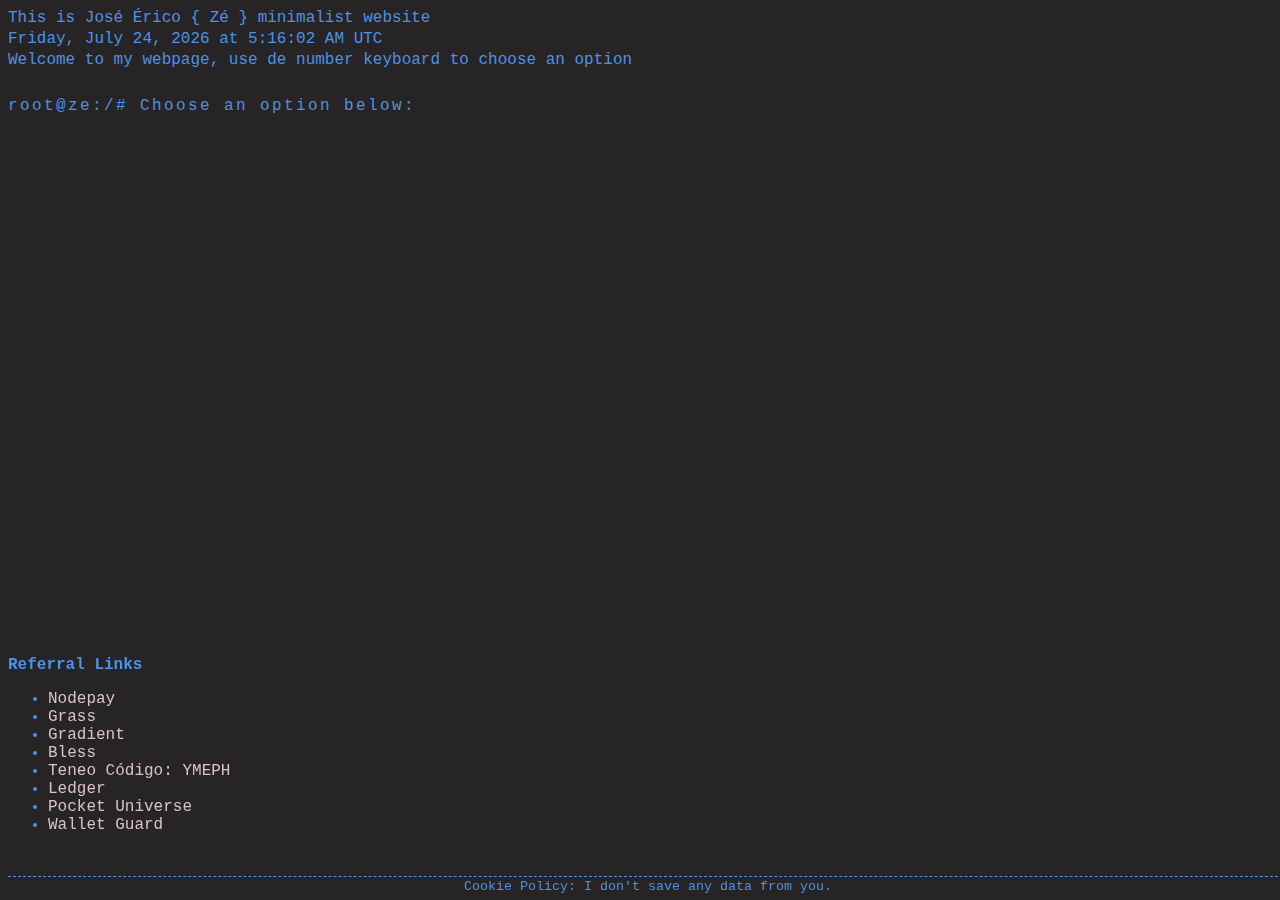
<file: index.html>
<!DOCTYPE html>
<html lang="en">

<head>
    <!-- Meta -->
    <meta charset="UTF-8">
    <meta name="viewport" content="width=device-width, initial-scale=1.0">
    <title>José Érico { Zé }</title>

    <!-- CSS -->
    <link rel="stylesheet" href="css/index.css">

    <!-- JS -->
    <script type="text/javascript" src="js/index.js" defer></script>
</head>

<body>
    <div id="content">
        <div id="welcome">
            <p>This is José Érico { Zé } minimalist website</p>
            <p id="date-time"></p>
            <p>Welcome to my webpage, use de number keyboard to choose an option</p>
        </div>
        <br>

        <p id="menu-message" class="typewriter">root@ze:/# Choose an option below: </p>
        <input type="text" id="menu-choice">

        <div id="menu">
            <p>[1] Resume</p>
            <p>[2] About Me</p>
            <p>[3] Contact</p>
        </div>

        <div id="referral">
            <p><b>Referral Links</b></p>
            <ul>
                <li>
                    <a href="https://app.nodepay.ai/register?ref=k2yRwXM6fKE6Yc4" target="_blank">Nodepay</a>
                </li>
                <li>
                    <a href="https://app.getgrass.io/register/?referralCode=EWByIV6XsHidr1X" target="_blank">Grass</a>
                </li>
                <li>
                    <a href="https://app.gradient.network/signup?code=OMUCQC" target="_blank">Gradient</a>
                </li>
                <li>
                    <a href="https://bless.network/dashboard?ref=I7DR69" target="_blank">Bless</a>
                </li>
                <li>
                    <a href="https://teneo.pro" target="_blank">Teneo Código: YMEPH</a>
                </li>
                <li>
                    <a href="https://shop.ledger.com/pt-BR/pages/referral-program?referral_code=CD6DBVTD4M146" target="_blank">Ledger</a>
                </li>
                <li>
                    <a href="https://join.pocketuniverse.app/ref/HKLY" target="_blank">Pocket Universe</a>
                </li>
                <li>
                    <a href="https://dashboard.walletguard.app?referrer_id=LKBCgXfDteatZNfo&slug=STKWZ4CYkC&utm_source=chainvine&utm_medium=chainvine&utm_campaign=chinvine" target="_blank">Wallet Guard</a>
                </li>
            </ul>
        </div>

        <div id="cookie-policy">
            <small>Cookie Policy: I don't save any data from you.</small>
        </div>
    </div>

    <embed id='resume' src="resume.html"></embed>
    <embed id='aboutme' src="aboutme.html"></embed>
    <embed id='contact' src="contact.html"></embed>
</body>

</html>
</file>
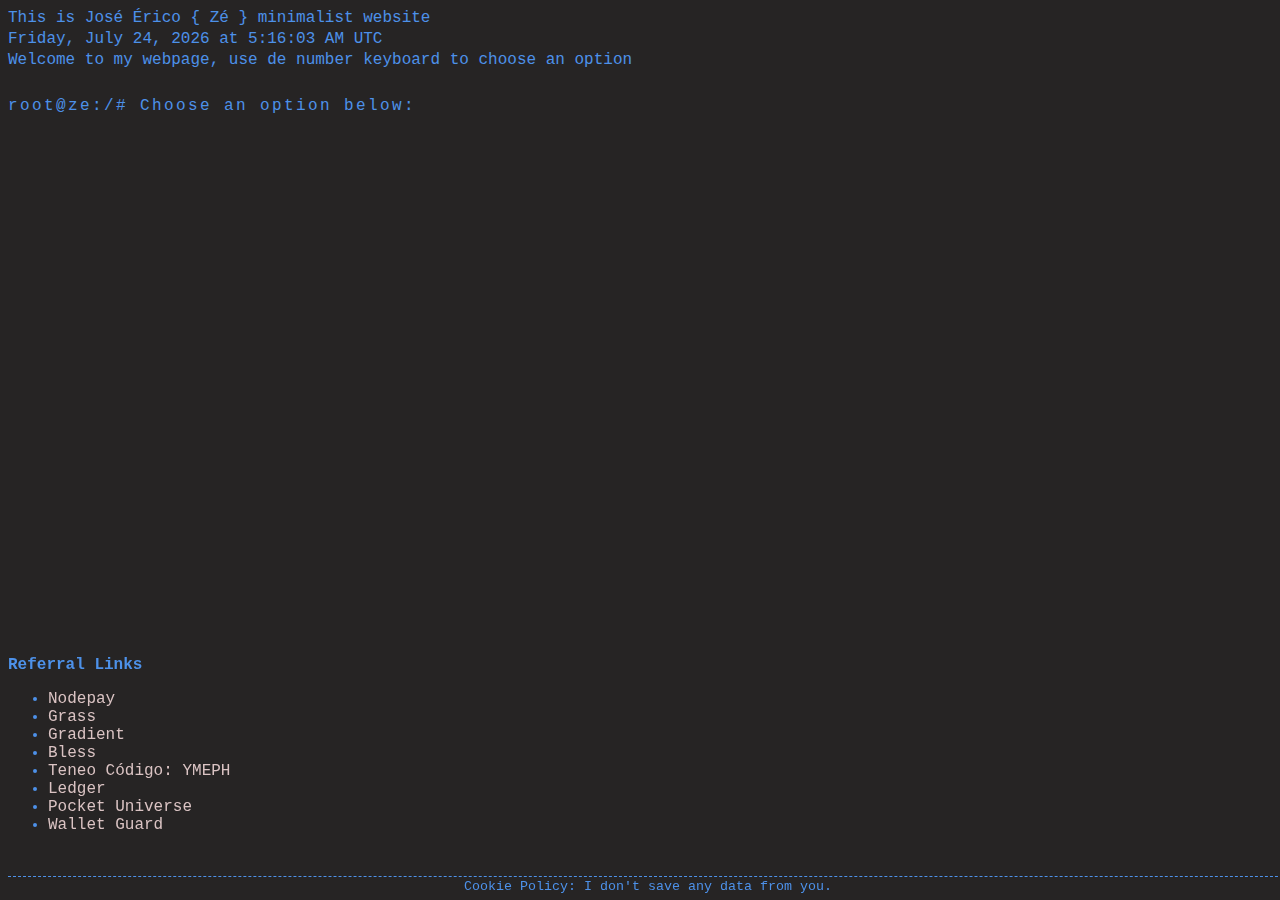
<file: aboutme.html>
<!DOCTYPE html>
<html lang="en">

<head>
    <!-- Meta -->
    <meta charset="UTF-8">
    <meta name="viewport" content="width=device-width, initial-scale=1.0">
    <title>José Érico { Zé }</title>

    <!-- CSS -->
    <link rel="stylesheet" href="css/aboutme.css">

    <!-- JS -->
    <script type="text/javascript" src="js/aboutme.js" defer></script>
</head>

<body>
    <div id="top">
        <p>José Érico { Zé }</p>
        <p>Press Q to Quit/Back</p>
        <p>ABOUT ME</p>
    </div>
    <div id="middle">

        <pre id="penguin">
     .--.
    |o_o |
    |:_/ |
   //   \ \
  (|     | )
 /'\_   _/`\
 \___)=(___/
        </pre>

        <div id="middle-top">
            <p>###################################################################################</p>
            <p>## Hey! Thank you for wanting to know more about me!! </p>
            <p>## My name's José Érico... </p>
            <p>## I'm from Brazil... </p>
            <p>###################################################################################</p>
        </div>
    </div>

    <div id="bottom">
        <p>[YEAR]&nbsp;&nbsp;&nbsp;&nbsp;&nbsp;&nbsp;&nbsp;&nbsp;&nbsp;&nbsp;&nbsp;&nbsp;[DESCRIPTION]</p>
        <p>[1992]------------I was born :D</p>
        <p>[2010]------------Beginning in the technology world</p>
        <p>[2011]------------Founded my first technology company</p>
        <p>[2012]------------Started my graduation in Technology in Internet Systems</p>
        <p>&nbsp;&nbsp;&nbsp;&nbsp;&nbsp;&nbsp;------------Founded my second technology company</p>
        <p>[2014]------------Founded my third technology company</p>
        <p>[2015]------------Finished my graduation</p>
        <p>[2016]------------Started my post-graduation in Information Security and Risk Management</p>
        <p>[2018]------------Finished my post-graduation</p>
        <p>[2020]------------Started a English Course</p>
        <p>[2022]------------Joined as a partner at a Game Development Studio</p>
        <p>[2024]------------Finished English Course</p>
        <p>      ------------Started studying DeFi</p>
        <p>[2025]------------Loading...</p>
        <p>Finally, a brief description: <br>
            I consider myself a friendly and responsible person; <br>
            I always fulfill my promises and deliver my work;<br>
            I strive to maintain the best possible balance in my life, 
            taking into consideration both personal and professional aspects. <br>
            In my free time, I enjoy working out, playing soccer and volleyball, as well as playing computer games. <br> 
            I seek constant improvement and aim to help others grow, because of this, 
            I have made many friends who consider me a positive influence.
        </p>
    </div>
</body>

</html>
</file>
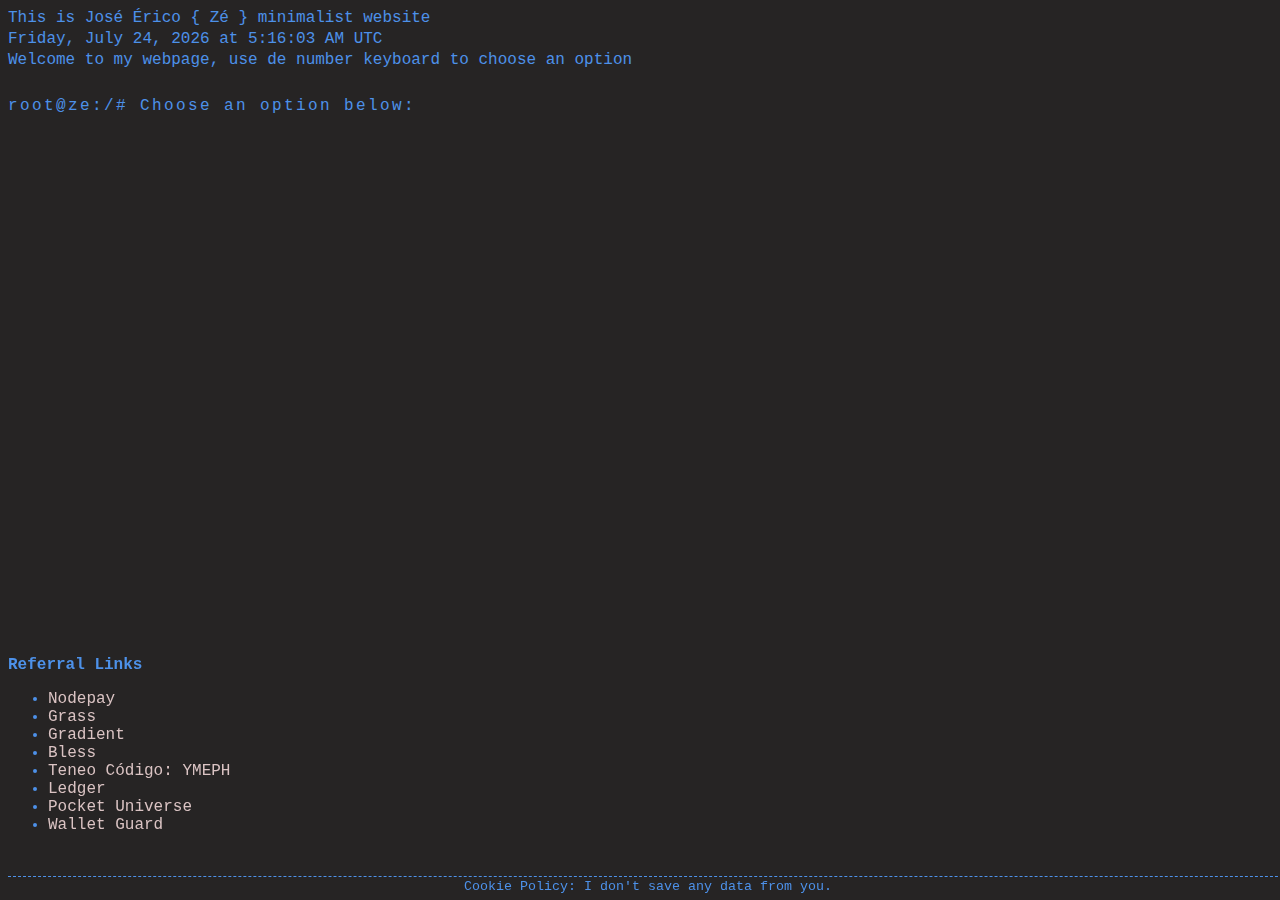
<file: contact.html>
<!DOCTYPE html>
<html lang="en">

<head>
    <!-- Meta -->
    <meta charset="UTF-8">
    <meta name="viewport" content="width=device-width, initial-scale=1.0">
    <title>José Érico { Zé }</title>

    <!-- CSS -->
    <link rel="stylesheet" href="css/contact.css">

    <!-- JS -->
    <script type="text/javascript" src="js/contact.js" defer></script>
</head>

<body>
    <div id="top">
        <p>José Érico { Zé }</p>
        <p>Press Q to Quit/Back</p>
        <p>CONTACT</p>
    </div>

    <div id="middle">
        <div id="middle-top">
            <p>[1] Go to Discord</p>
            <p>[2] Go to Twitter</p>
            <p>[3] Get Email</p>
            <p>[4] Go to Github</p>
        </div>

        <div id="middle-middle">
            <p>
                ##################
                ##&nbsp;&nbsp;&nbsp;&nbsp;DISCORD&nbsp;&nbsp;&nbsp;##
                ##################
            </p>
            <p>
                ##################
                ##&nbsp;&nbsp;&nbsp;&nbsp;TWITTER&nbsp;&nbsp;&nbsp;##
                ##################
            </p>
            <p>
                ###################
                ##&nbsp;&nbsp;&nbsp;&nbsp;&nbsp;Email&nbsp;&nbsp;&nbsp;&nbsp;&nbsp;##
                ###################
            </p>
            <p>
                ###################
                ##&nbsp;&nbsp;&nbsp;&nbsp;GITHUB&nbsp;&nbsp;&nbsp;&nbsp;&nbsp;##
                ###################
            </p>
        </div>

        <p id="menu-message" class="typewriter">root@ze:/# Your choice: </p>
        <input type="text" id="menu-choice">
        <p id="loading"></p>
        
    </div>

</body>

</html>
</file>
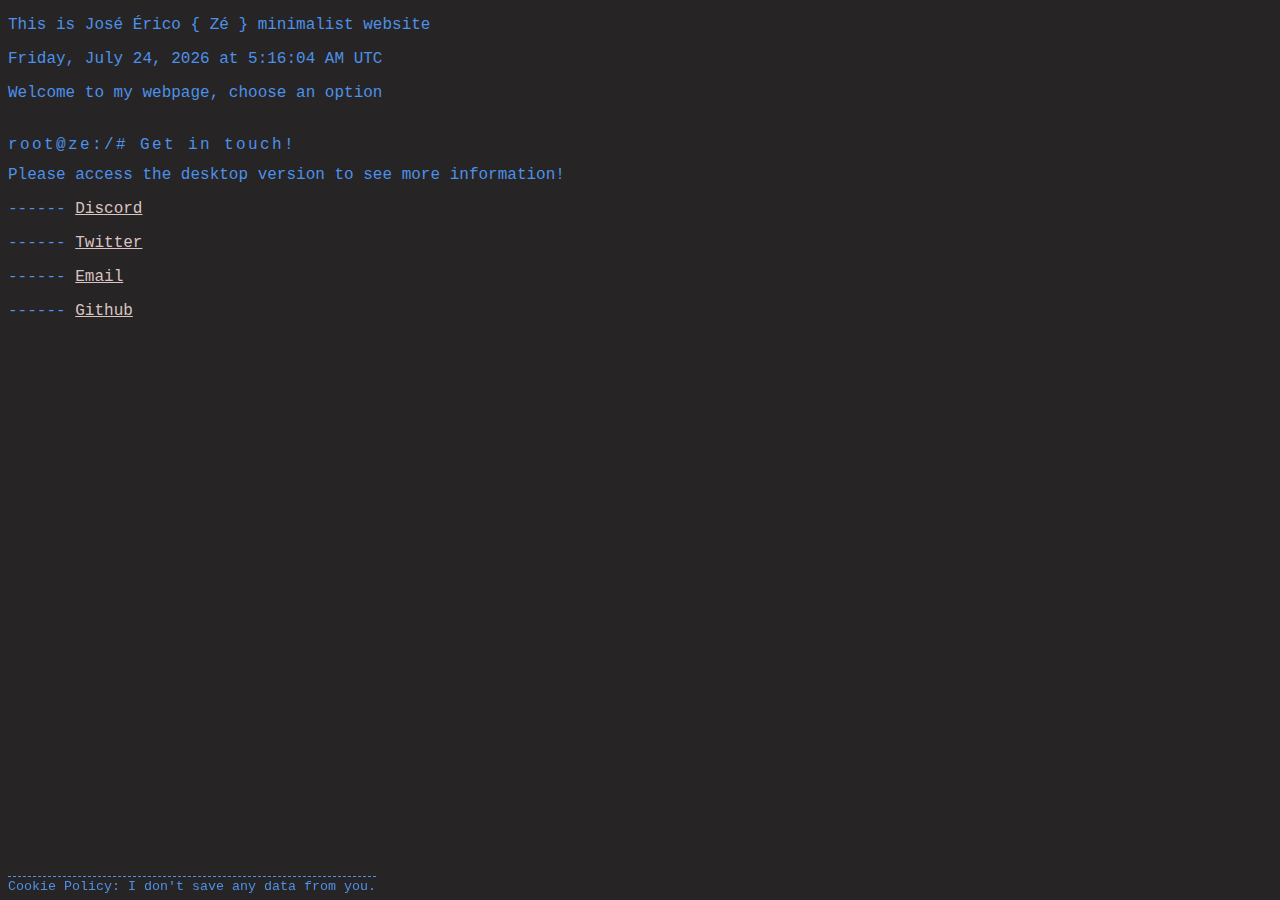
<file: mobile.html>
<!DOCTYPE html>
<html lang="en">

<head>
    <!-- Meta -->
    <meta charset="UTF-8">
    <meta name="viewport" content="width=device-width, initial-scale=1.0">
    <title>José Érico { Zé }</title>

    <!-- CSS -->
    <link rel="stylesheet" href="css/mobile.css">

    <!-- JS -->
    <script type="text/javascript" src="js/mobile.js" defer></script>
</head>

<body>
    <div id="content">
        <div id="welcome">
            <p>This is José Érico { Zé } minimalist website</p>
            <p id="date-time"></p>
            <p>Welcome to my webpage, choose an option</p>
        </div>
        <br>

        <p id="message" class="typewriter">root@ze:/# Get in touch! </p>

        <div id="contacts">
            <p>
                Please access the desktop version to see more information!
            </p>
            <p>
                ------ 
                <a href="https://discord.com/users/jose_erico" target="_blank">Discord</a>
            </p>
            <p>
                ------ 
                <a href="https://twitter.com/joseErico_" target="_blank">Twitter</a>
            </p>
            <p>
                ------ 
                <a href="mailto:work@joseerico.com" target="_blank">Email</a>
            </p>
            <p>
                ------ 
                <a href="https://github.com/joseErico" target="_blank">Github</a>
            </p>
        </div>

        <div id="cookie-policy">
            <small>Cookie Policy: I don't save any data from you.</small>
        </div>
    </div>

</body>

</html>
</file>
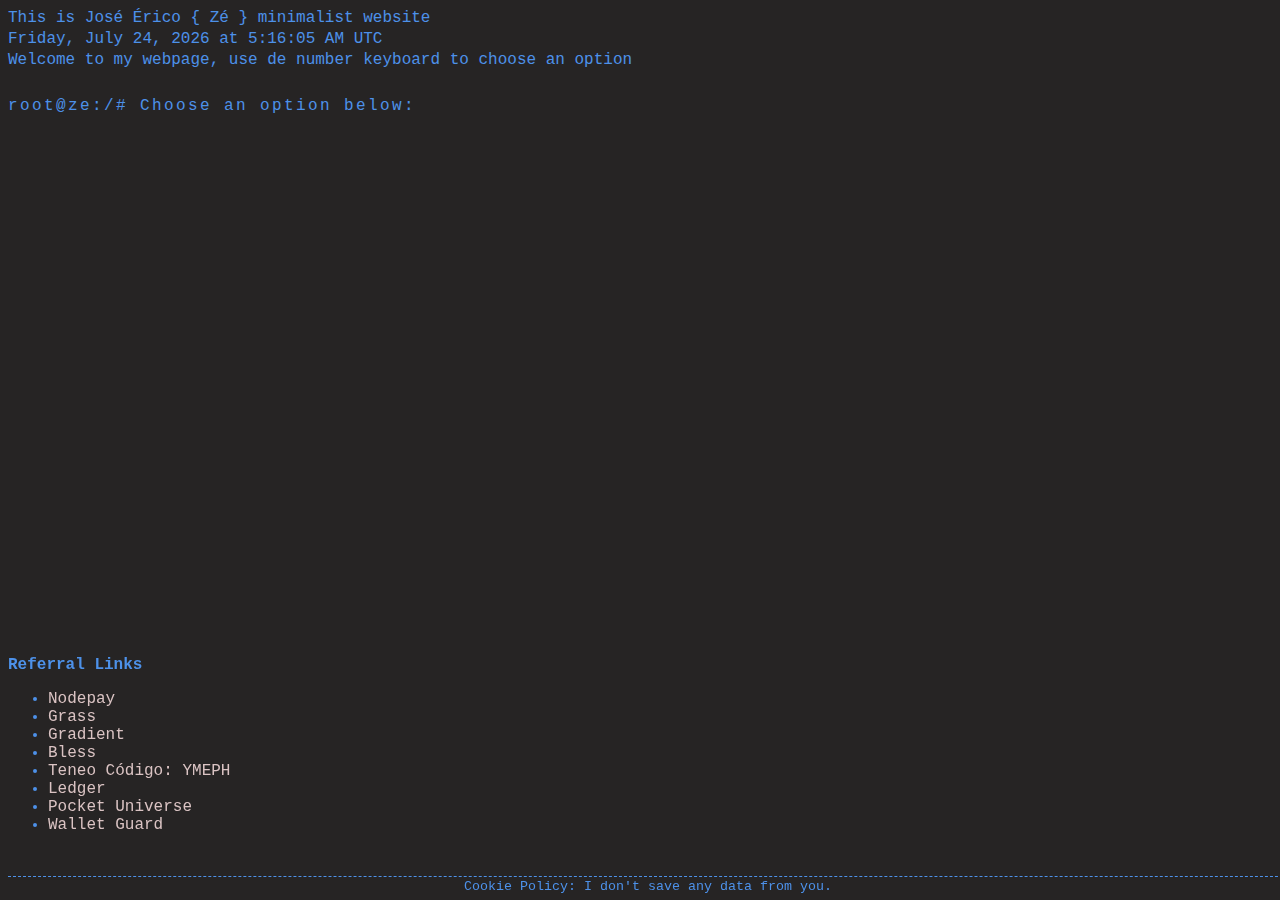
<file: nft.html>
<!DOCTYPE html>
<html lang="en">

<head>
    <!-- Meta -->
    <meta charset="UTF-8">
    <meta name="viewport" content="width=device-width, initial-scale=1.0">
    <title>José Érico { Zé }</title>

    <!-- CSS -->
    <link rel="stylesheet" href="css/nft.css">

    <!-- JS -->
    <script type="text/javascript" src="js/nft.js" defer></script>
</head>

<body>
    <div id="top">
        <p>José Érico { Zé }</p>
        <p>Press Q to Quit/Back</p>
        <p>CRYPTO WORLD</p>
    </div>

    <div id="middle">
<pre id="nft">
#### --------------- ####
#### NFT COLLECTIONS ####
#### --------------- #### 
</pre>
        <p>
            ####--CyberCity Collection--####
        </p>

        <div class="gallery">
            <div class="gallery-space">
                <a href="https://opensea.io/assets/matic/0x057c0b53b61509e0371245934f112a0c7ad5959e/1/" target="_blank">
                    <div class="flip-card">
                        <div class="flip-card-inner">
                            <div class="flip-card-front">
                                <img src="images/figure-1.jpg" class="avatar">
                            </div>
                            <div class="flip-card-back">
                                <h1>Aiden Striker</h1>
                                <p>Race: Pure Human</p>
                                <p>Planet: Earth</p>
                                <p>Description: Resistance Soldier of CyberCity</p>
                            </div>
                        </div>
                    </div>
                </a>
            </div>
            <div class="gallery-space">
                <a href="https://opensea.io/assets/matic/0x057c0b53b61509e0371245934f112a0c7ad5959e/2/" target="_blank">
                    <div class="flip-card">
                        <div class="flip-card-inner">
                            <div class="flip-card-front">
                                <img src="images/figure-2.jpg" class="avatar">
                            </div>
                            <div class="flip-card-back">
                                <h1>Lyra Steele</h1>
                                <p>Race: Pure Human</p>
                                <p>Planet: Earth</p>
                                <p>Description: Resistance Soldier of CyberCity</p>
                            </div>
                        </div>
                    </div>
                </a>
            </div>
            <div class="gallery-space">
                <a href="https://opensea.io/assets/matic/0x057c0b53b61509e0371245934f112a0c7ad5959e/3/" target="_blank">
                    <div class="flip-card">
                        <div class="flip-card-inner">
                            <div class="flip-card-front">
                                <img src="images/figure-3.jpg" class="avatar">
                            </div>
                            <div class="flip-card-back">
                                <h1>Zara Spark</h1>
                                <p>Race: Pure Human</p>
                                <p>Planet: Earth</p>
                                <p>Description: Resistance Soldier of CyberCity</p>
                            </div>
                        </div>
                    </div>
                </a>
            </div>
            <div class="gallery-space">
                <a href="https://opensea.io/assets/matic/0x057c0b53b61509e0371245934f112a0c7ad5959e/4/" target="_blank">
                    <div class="flip-card">
                        <div class="flip-card-inner">
                            <div class="flip-card-front">
                                <img src="images/figure-4.jpg" class="avatar">
                            </div>
                            <div class="flip-card-back">
                                <h1>Axel Raptor</h1>
                                <p>Race: Pure Human</p>
                                <p>Planet: Earth</p>
                                <p>Description: Resistance Soldier of CyberCity</p>
                            </div>
                        </div>
                    </div>
                </a>
            </div>
        </div>

        <div class="gallery mt">
            <div class="gallery-space">
                <a href="https://opensea.io/assets/matic/0x057c0b53b61509e0371245934f112a0c7ad5959e/5/" target="_blank">
                    <div class="flip-card">
                        <div class="flip-card-inner">
                            <div class="flip-card-front">
                                <img src="images/figure-5.jpg" class="avatar">
                            </div>
                            <div class="flip-card-back">
                                <h1>Zorthak</h1>
                                <p>Race: Draconyx</p>
                                <p>Planet: Xythrion</p>
                                <p>Description: Alien Invader Soldier of Planet Earth</p>
                            </div>
                        </div>
                    </div>
                </a>
            </div>
            <div class="gallery-space">
                <a href="https://opensea.io/assets/matic/0x057c0b53b61509e0371245934f112a0c7ad5959e/6/" target="_blank">
                    <div class="flip-card">
                        <div class="flip-card-inner">
                            <div class="flip-card-front">
                                <img src="images/figure-6.jpg" class="avatar">
                            </div>
                            <div class="flip-card-back">
                                <h1>CyberCity Human</h1>
                                <p>Race: Pure Human</p>
                                <p>Planet: Earth</p>
                                <p>Description: Citizen of CyberCity</p>
                            </div>
                        </div>
                    </div>
                </a>
            </div>
            <div class="gallery-space">
                <a href="https://opensea.io/assets/matic/0x057c0b53b61509e0371245934f112a0c7ad5959e/7/" target="_blank">
                    <div class="flip-card">
                        <div class="flip-card-inner">
                            <div class="flip-card-front">
                                <img src="images/figure-7.jpg" class="avatar">
                            </div>
                            <div class="flip-card-back">
                                <h1>Soldier of CyberCity</h1>
                                <p>Race: Pure Human</p>
                                <p>Planet: Earth</p>
                                <p>Description: The soldiers of CyberCity are responsible for maintaining order and protecting the citizens of the city</p>
                            </div>
                        </div>
                    </div>
                </a>
            </div>
            <div class="gallery-space">
                <a href="https://opensea.io/assets/matic/0x057c0b53b61509e0371245934f112a0c7ad5959e/8/" target="_blank">
                    <div class="flip-card">
                        <div class="flip-card-inner">
                            <div class="flip-card-front">
                                <img src="images/figure-8.jpg" class="avatar">
                            </div>
                            <div class="flip-card-back">
                                <h1>CyberCity Cyborg</h1>
                                <p>Race: Cyborg</p>
                                <p>Planet: Earth</p>
                                <p>Description: There are many citizens of CyberCity who have machine parts in their bodies</p>
                            </div>
                        </div>
                    </div>
                </a>
            </div>
        </div>
    </div>

</body>

</html>
</file>
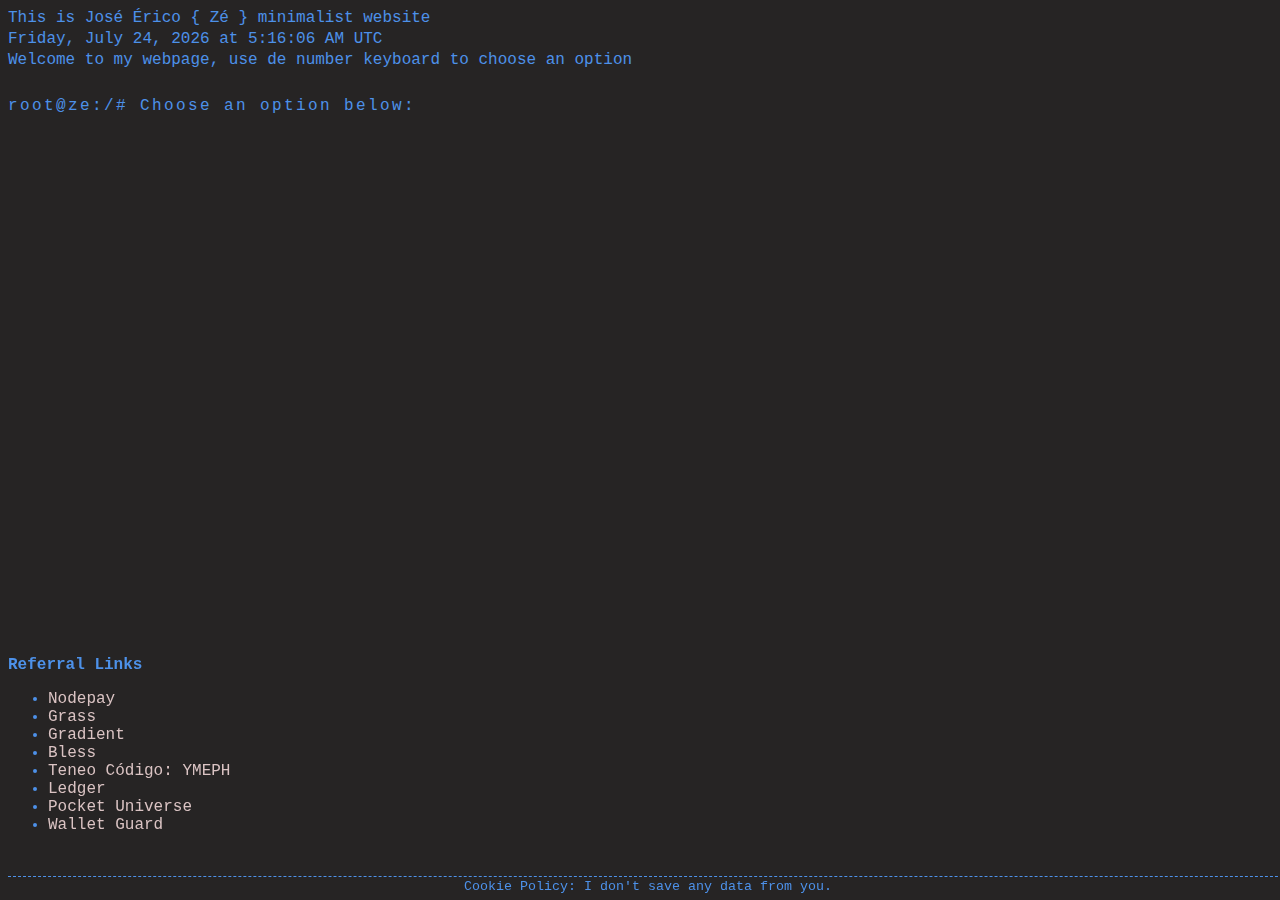
<file: resume.html>
<!DOCTYPE html>
<html lang="en">

<head>
    <!-- Meta -->
    <meta charset="UTF-8">
    <meta name="viewport" content="width=device-width, initial-scale=1.0">
    <title>José Érico { Zé }</title>

    <!-- CSS -->
    <link rel="stylesheet" href="css/resume.css">

    <!-- JS -->
    <script type="text/javascript" src="js/resume.js" defer></script>
</head>

<body>
    <div id="top">
        <p>José Érico { Zé }</p>
        <p>Press Q to Quit/Back</p>
        <p>RESUME</p>
    </div>
    <div id="middle">
        <p>I'm a specialist in information security and risk management with 12 years of experience working in the IT area. I have worked and experienced a variety of technologies. See below a bit of my experiences:</p>
        <table class="skills">
            <th>
                <tr>
                    <td>Markup Languages</td>
                    <td>Programming Languages</td>
                    <td>Databases</td>
                    <td>Front-end Frameworks</td>
                    <td>Back-end Frameworks</td>
                </tr>
                <tr>
                    <td>
                        - HTML
                    </td>
                    <td>
                        - Java Script
                    </td>
                    <td>
                        - MySQL
                    </td>
                    <td>
                        - Bootstrap
                    </td>
                    <td>
                        - Slim Framework
                    </td>
                </tr>
                <tr>
                    <td>
                        - CSS
                    </td>
                    <td>
                        - PHP
                    </td>
                    <td>
                        - PostgreSQL
                    </td>
                    <td>
                        - JQuery
                    </td>
                    <td>
                        - Laravel
                    </td>
                </tr>
                <tr>
                    <td>
                        - JSON
                    </td>
                    <td>
                        - Java
                    </td>
                    <td>
                        - Oracle
                    </td>
                    <td>
                        - #
                    </td>
                    <td>
                        - Doctrine ORM
                    </td>
                </tr>
                <tr>
                    <td>
                        - XML
                    </td>
                    <td>
                        - Python
                    </td>
                    <td>
                        - SQLServer
                    </td>
                    <td>
                        - #
                    </td>
                    <td>
                        - Express
                    </td>
                </tr>
            </th>
        </table>
        <p>Want a bit more? I can use...</p>
        <span>
            - Electron Framework, for building desktop applications with web languages
            <br>
            - Node.js, for building back-end applications with JavaScript
            <br>
            - Solidity, for building smart contracts on blockchain dApps
        </span>
        <p>And about code management?</p>
        <span>
            - Github
            <br>
            - Gitlab
            <br>
            - Bitbucket
            <br>
            - Some experience implementing CI/CD
        </span>
        <p>Operating Systems = {Linux, Windows, macOS}, and now we go to server management...</p>
        <table class="skills">
            <th>
                <tr>
                    <td>Cloud companies where I have implemented services</td>
                </tr>
                <tr>
                    <td>
                        - Amazon AWS <br>
                        - Google Cloud <br>
                        - Digital Ocean <br>
                        - CloudFlare <br>
                        - Zoho Corporation
                    </td>
                </tr>
                <tr>
                    <td>Some Services I can Work</td>
                </tr>
                <tr>
                    <td>
                        - Apache2 <br>
                        - Nginx <br>
                        - Pm2 <br>
                        - Postfix & Dovecot (including relay mail server) <br>
                        - ISPConfig Panel <br>
                        - Pm2
                    </td>
                </tr>
                <tr>
                    <td>Some Security Tools</td>
                </tr>
                <tr>
                    <td>
                        - ModScurity (Apache2 & Nginx) <br>
                        - Let's Encrypt <br>
                        - IPTABLES <br>
                        - UFW <br>
                        - Fail2Ban <br>
                        - RKHunter <br>
                        - Jailkit
                    </td>
                </tr>
            </th>
        </table>
        <p>And a bit more again...</p>
        <p>Additionally, I can deal with a lot more tools and services. For example, I can install and manage PHP, Node.js, Java, and Python versions, or implement NAT redirects, backup strategies, and more!</p>
        <p>Your project will be secure with me. I always encrypt all my files and storage locations, sign my commits to repositories with unique keys, and consistently maintain secure backups of everything.</p>
        <p>...</p>
        <p>Current Playground:</p>
        <span> - Something about AI</span><br>
        <span> - FOCUSED ON BLOCKCHAIN AND CRYPTOCURRENCIES</span>
    </div>
</body>

</html>
</file>
<file: css/index.css>
html {
    font-family: 'Courier New', Courier, monospace;
    font-size: 1rem;
}

body {
    background-color: #1d1b1bf5;
    color: #4d91e9;
}

.typewriter {
    overflow: hidden;
    white-space: nowrap;
    margin: 0;
    letter-spacing: 0.15em;
    animation: typing 5s steps(30, end) forwards;
}

@keyframes typing {
    from {
        width: 0%;
    }
    to {
        width: 100%;
    }
}

#welcome {
    display: none;
}

#welcome p {
    line-height: 5px;
}

#menu-message {
    display: none;
    max-width: 420px;
    float: left;
}

#menu {
    display: none;
}

#menu p {
    line-height: 5px;
}

#menu-choice, #menu-choice:focus {
    background-color: transparent;
    color: inherit;
    border: 0px;
    outline: none;
    font-family: inherit;
    font-size: inherit;
}

embed {
    width: 100%;
    height: 97vh;
    border: 0;
    display: none;
}

#referral {
    position: fixed;
    bottom: 50px;
}

#referral a {
    color: #dac3c3;
    text-decoration: none;
}

#referral a:hover {
    color: #dac3c3;
}

#referral a:active {
    color: #dac3c3;
}

#cookie-policy {
    width: 100%;
    text-align: center;
    border-top: 1px dashed #4d91e9;
    position: fixed;
    bottom: 5px;
}
</file>
<file: css/aboutme.css>
html {
    font-family: 'Courier New', Courier, monospace;
    font-size: 1rem;
}

body {
    color: #4d91e9;
    margin: 0;
}

#top {
    text-align: center;
    line-height: 5px;
    border-bottom: #4d91e9 1px dashed;
    font-weight: bold;
}

#middle {
    display: flex;
    width: 100%;
}

#middle-top {
    margin-top: 30px;
    margin-left: 30px;
    line-height: 5px;
}

.skills, tr {
    border: #4d91e9 1px dashed;
    width: 100%;
}
</file>
<file: css/contact.css>
html {
    font-family: 'Courier New', Courier, monospace;
    font-size: 1rem;
}

body {
    color: #4d91e9;
    margin: 0;
}

#top {
    text-align: center;
    line-height: 5px;
    border-bottom: #4d91e9 1px dashed;
    font-weight: bold;
}

#middle {
    width: 100%;
}

#middle-top {
    display: flex;
    justify-content: space-between;
    margin: 0 100px;
    border-bottom: #4d91e9 1px dashed;
}

#middle-middle {
    display: flex;
    margin: 0 100px;
    text-align: center;
}

#menu-choice, #menu-choice:focus {
    background-color: transparent;
    color: inherit;
    border: 0px;
    outline: none;
    font-family: inherit;
    font-size: inherit;
}

#menu-message {
    display: none;
    max-width: 280px;
    float: left;
}

#loading {
    line-height: 5px;
}

#loading a {
    color: #dac3c3;
    margin-left: 30px;
}

#loading a:hover {
    color: #dac3c3;
}

#loading a:active {
    color: #dac3c3;
}

.typewriter {
    overflow: hidden;
    white-space: nowrap;
    margin: 0;
    letter-spacing: 0.15em;
    animation: typing 5s steps(30, end) forwards;
}

@keyframes typing {
    from {
        width: 0%;
    }
    to {
        width: 100%;
    }
}
</file>
<file: css/mobile.css>
html {
    font-family: 'Courier New', Courier, monospace;
    font-size: 1rem;
}

body {
    background-color: #1d1b1bf5;
    color: #4d91e9;
}

.typewriter {
    overflow: hidden;
    white-space: nowrap;
    margin: 0;
    letter-spacing: 0.15em;
    animation: typing 5s steps(30, end) forwards;
}

@keyframes typing {
    from {
        width: 0%;
    }
    to {
        width: 100%;
    }
}

#message {
    display: none;
    max-width: 282px;
    float: left;
}

#contacts {
    display: none;
    margin-top: 30px;
}

#contacts a {
    color: #dac3c3;
}

#contacts a:hover {
    color: #dac3c3;
}

#contacts a:active {
    color: #dac3c3;
}

#cookie-policy {
    text-align: center;
    border-top: 1px dashed #4d91e9;
    position: fixed;
    bottom: 5px;
}
</file>
<file: css/nft.css>
html {
    font-family: 'Courier New', Courier, monospace;
    font-size: 1rem;
}

body {
    color: #4d91e9;
    margin: 0;
}

#top {
    text-align: center;
    line-height: 5px;
    border-bottom: #4d91e9 1px dashed;
    font-weight: bold;
}

#middle {
    width: 100%;
}

#nft {
    font-weight: bold;
}

.gallery {
    display: flex;
    width: 100%;
}

.gallery-space {
    width: 25%;
}

.flip-card {
    background-color: transparent;
    width: 300px;
    height: 450px;
    perspective: 1000px;
}

.flip-card-inner {
    position: relative;
    width: 100%;
    height: 100%;
    transition: transform 0.6s;
    transform-style: preserve-3d;
    box-shadow: 0 4px 8px 0 rgba(0, 0, 0, 0.2);
}

.flip-card:hover .flip-card-inner {
    transform: rotateY(180deg);
}

.flip-card-front,
.flip-card-back {
    position: absolute;
    width: 100%;
    height: 100%;
    -webkit-backface-visibility: hidden;
    backface-visibility: hidden;
}

.flip-card-front {
    background-color: #bbb;
    color: black;
}

.flip-card-back {
    background-color: #342753;
    color: white;
    transform: rotateY(180deg);
}

.flip-card-back h1 {
    text-align: center;
}

.flip-card-back p {
    margin-left: 5px;
}

.avatar {
    width: 300px;
    height: 450px;;
}

.mt {
    margin-top: 40px;
}
</file>
<file: css/resume.css>
html {
    font-family: 'Courier New', Courier, monospace;
    font-size: 1rem;
}

body {
    color: #4d91e9;
    margin: 0;
}

#top {
    text-align: center;
    line-height: 5px;
    border-bottom: #4d91e9 1px dashed;
    font-weight: bold;
}

.skills, tr {
    border: #4d91e9 1px dashed;
    width: 100%;
}
</file>
